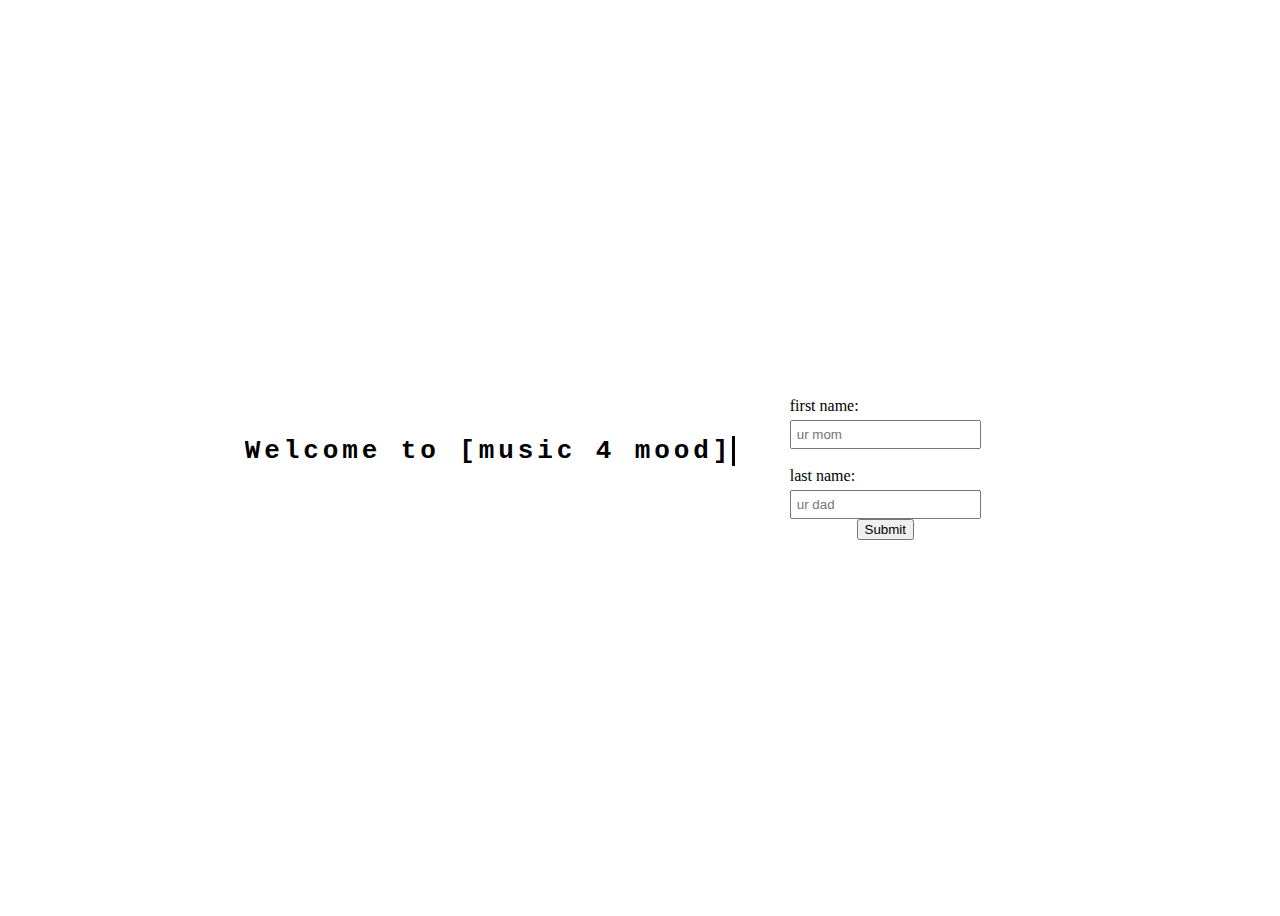
<file: index.html>
<!-- index.html-->
<!DOCTYPE html>
<html lang="en">
<head>
  <meta charset="UTF-8">
  <meta http-equiv="X-UA-Compatible" content="IE-edge">
  <meta name="viewport" content="width=device-width, initial-scale=1.0">
  <link rel="stylesheet" href="style.css">
  <title>MAIN PAGE</title>
  <script src="https://code.jquery.com/jquery-3.5.1.min.js"></script>
 <!--trying to make css work on github-->
</head>
<body>
  <div class="container">
    <h1 class="text">Welcome to [music 4 mood]</h1>

    <div class="info-text">
      <p1 class="text1 delayed">first, I need some information from you!</p1>
    </div>

  </div>

  <form id="myForm"> <!--form fields-->
 
  <div>
    <label for="fname">first name:</label>
    <input type="text" id="fname" name="fname" placeholder="ur mom" required>
  </div>
  <br>
  <div>
    <label for="lname">last name:</label>
    <input type="text" id="lname" name="lname" placeholder="ur dad" required>
  </div>

  <div>
    <input type="submit" value="Submit">
  </div>

</form>

  <script>
    function showLoadingPage(event) {
      event.preventDefault(); // Prevent the default form submission behavior

      const firstNameInput = document.getElementById('fname');
      const lastNameInput = document.getElementById('lname');

      const firstName = firstNameInput.value;
      const lastName = lastNameInput.value;

      // Option 1: Pass form values as query parameters
      const url = `loading.html?fname=${encodeURIComponent(firstName)}&lname=${encodeURIComponent(lastName)}`;
      window.location.href = url;

      // Option 2: Store form values in localStorage (or sessionStorage)
      // localStorage.setItem('firstName', firstName);
      // localStorage.setItem('lastName', lastName);
      // window.location.href = 'loading.html';
    }
  </script>

  <script src="script.js"></script>
</body>
</html>
</file>
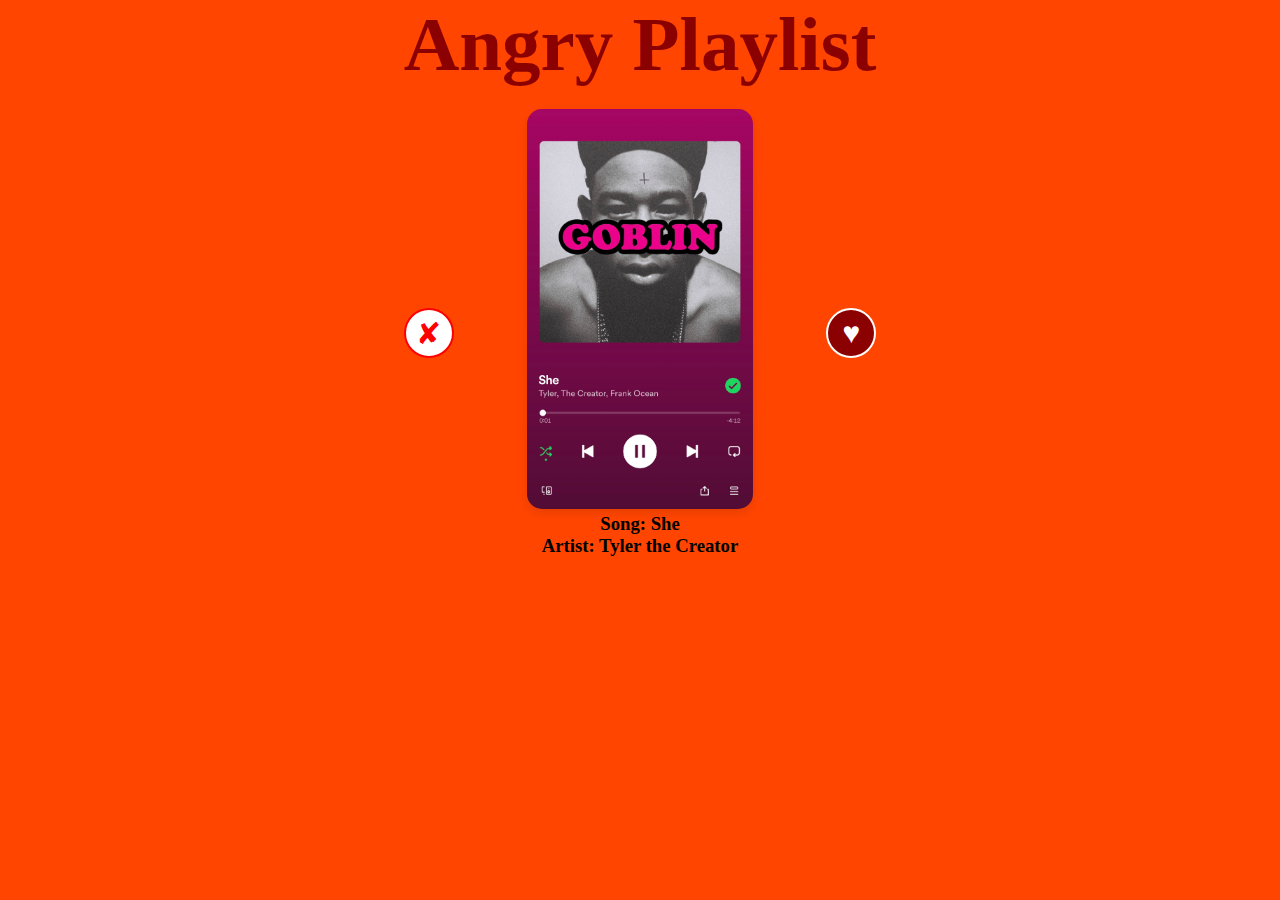
<file: angry.html>
<!DOCTYPE html>
<html lang="en">
<head>
  <meta charset="UTF-8">
  <meta name="viewport" content="width=device-width, initial-scale=1.0">
  <title>Angry Playlist</title>
  <link rel="stylesheet" href="angry.css">
</head>
<body>
  <div class="container">
    <h2>Angry Playlist</h2>
    <div id="song-container">
      <!-- Songs will be dynamically added here -->
    </div>
    <div class="playlist">
      <ul id="playlist">
        <!-- Liked songs will be added here dynamically -->
      </ul>
    </div>
  </div>

  <script src="angry.js"></script>
</body>
</html>
</file>
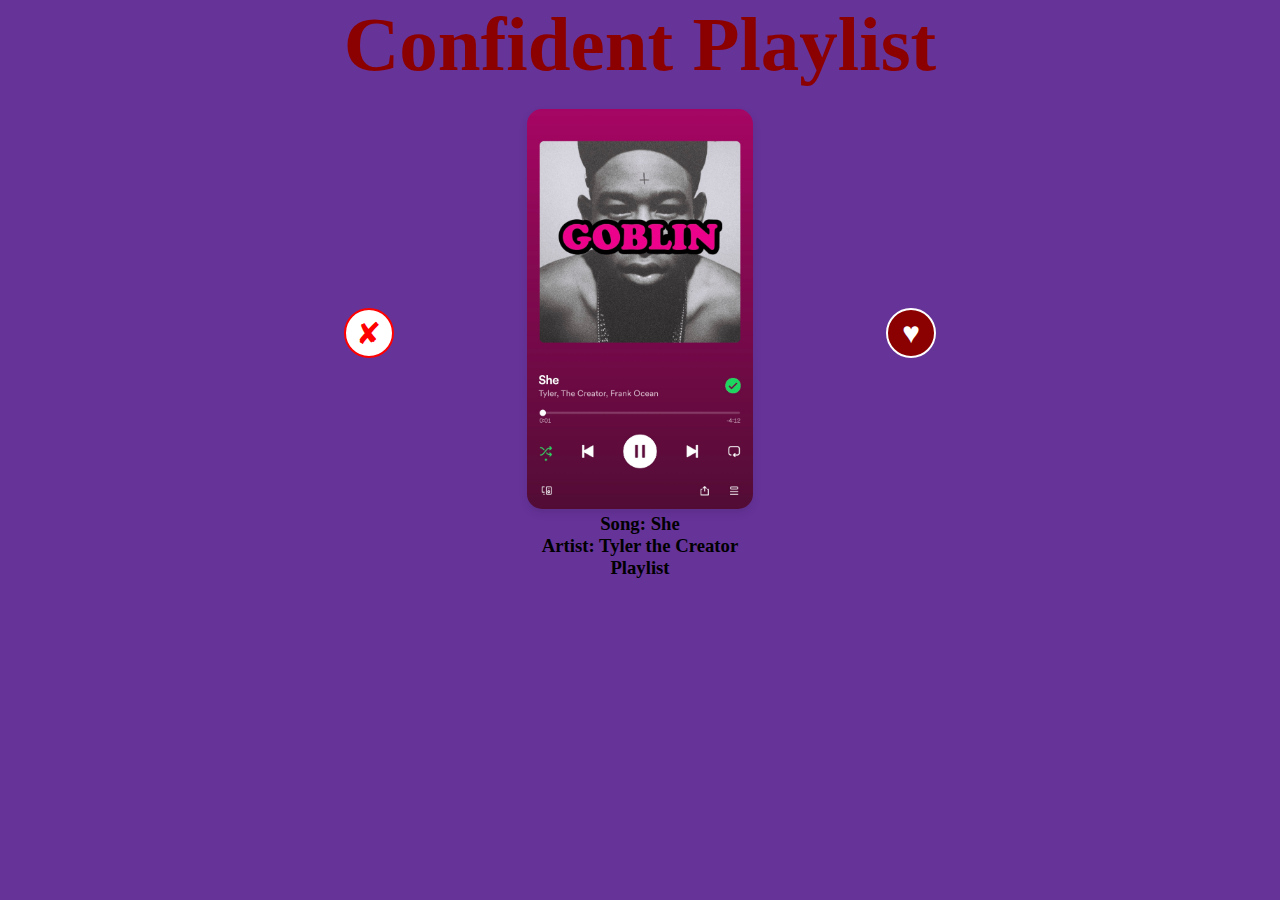
<file: confident.html>
<!DOCTYPE html>
<html lang="en">
<head>
  <meta charset="UTF-8">
  <meta name="viewport" content="width=device-width, initial-scale=1.0">
  <title>Confident Playlist</title>
  <link rel="stylesheet" href="angry.css">
  <link rel="stylesheet" href="confident.css">
</head>
<body>
  <div class="container">
    <h2>Confident Playlist</h2>
    <div id="song-container">
      <!-- Songs will be dynamically added here -->
    </div>
    <div class="playlist">
      <h3>Playlist</h3>
      <ul id="playlist">
        <!-- Liked songs will be added here dynamically -->
      </ul>
    </div>
  </div>

  <script src="confident.js"></script>
</body>
</html>
</file>
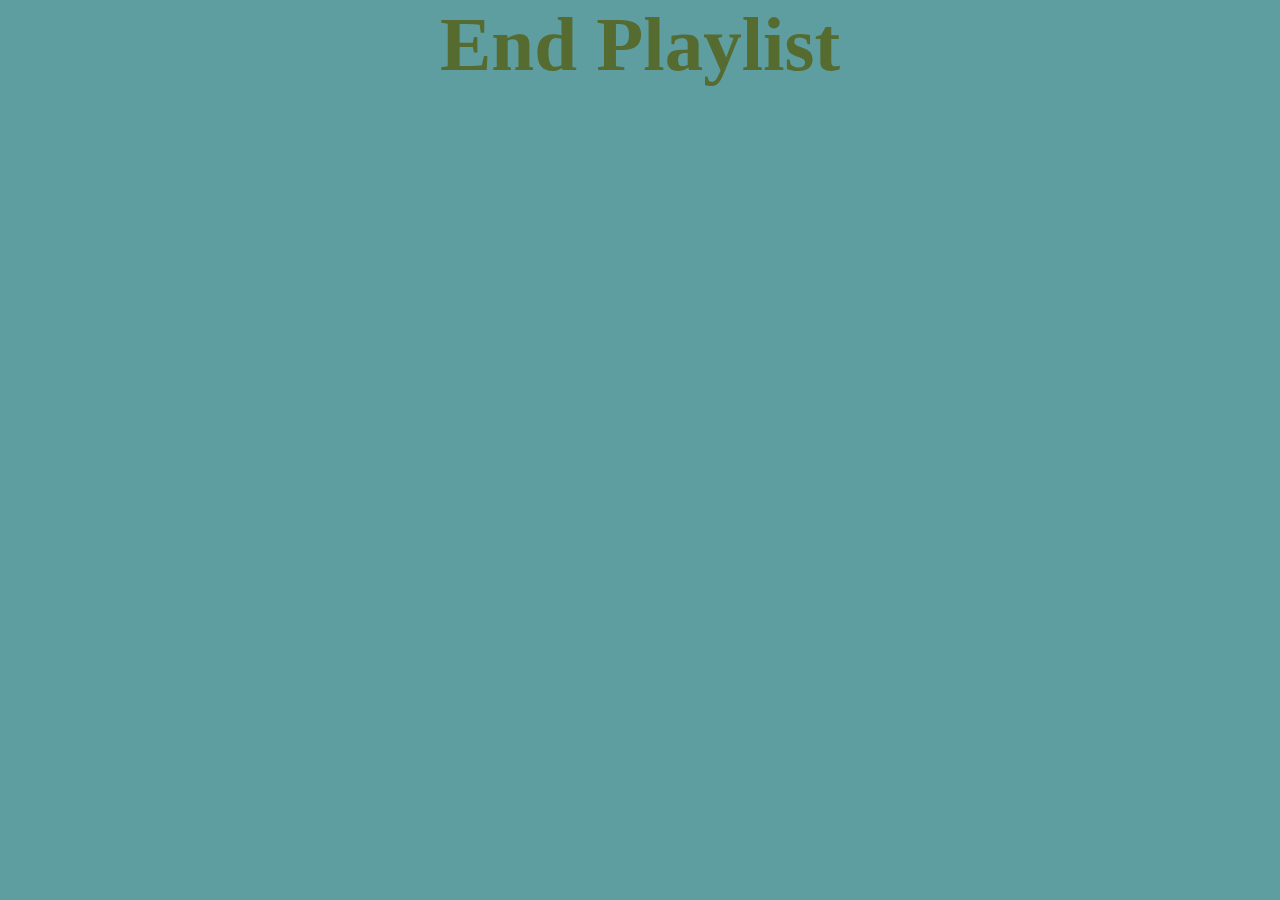
<file: endplaylist.html>
<!-- endplaylist.html -->
<!DOCTYPE html>
<html lang="en">
<head>
  <meta charset="UTF-8">
  <meta name="viewport" content="width=device-width, initial-scale=1.0">
  <title>End Playlist</title>
  <link rel="stylesheet" href="angry.css">
  <link rel="stylesheet" href="endplaylist.css">
</head>
<body>
  <div class="container">
  <h2>End Playlist</h2>

  <div id="likedSongs">
    <!-- Liked songs will be displayed here -->
  </div>
</div>

  <script src="endplaylist.js"></script>
</body>
</html>
</file>
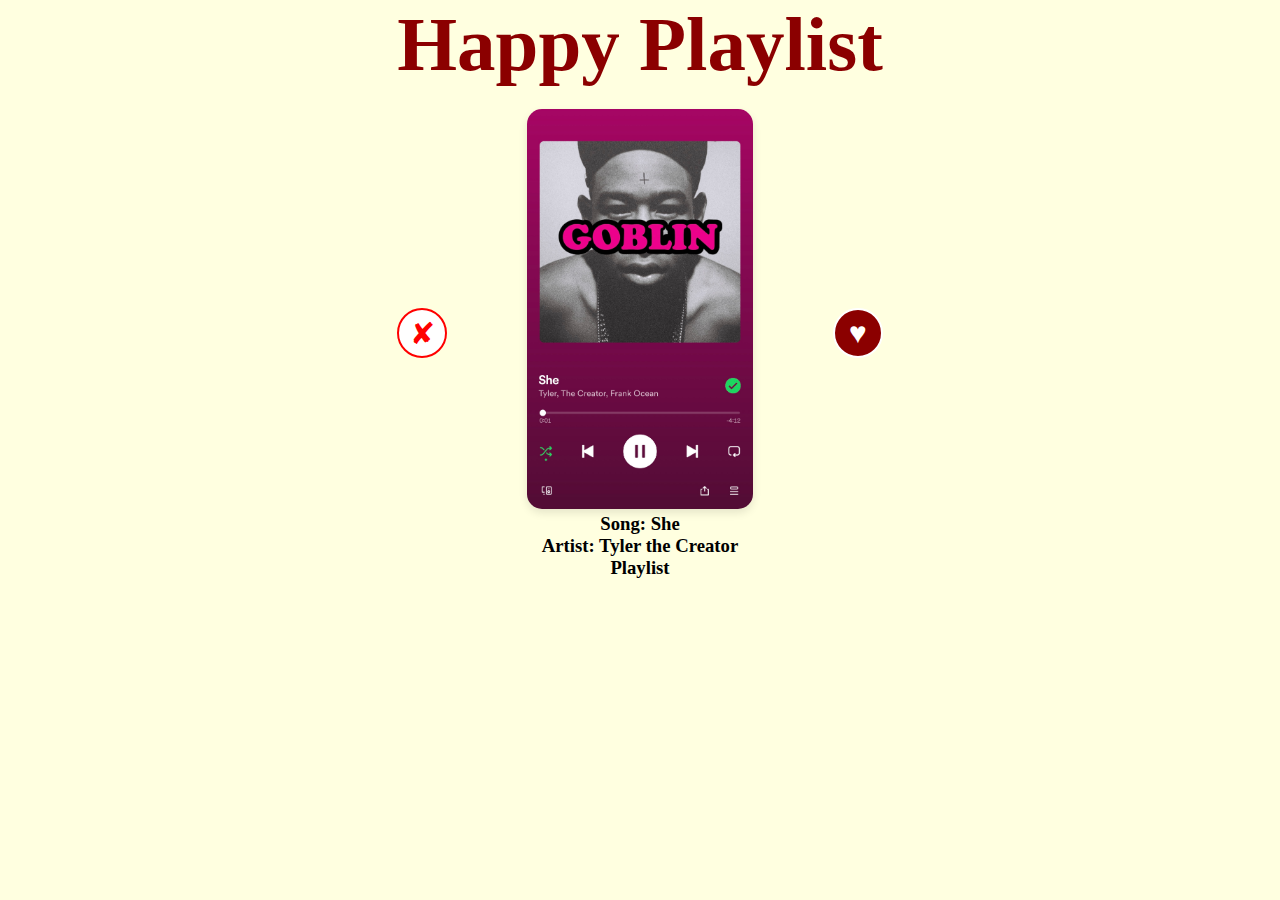
<file: happy.html>
<!DOCTYPE html>
<html lang="en">
<head>
  <meta charset="UTF-8">
  <meta name="viewport" content="width=device-width, initial-scale=1.0">
  <title>Happy Playlist</title>
  <link rel="stylesheet" href="angry.css">
  <link rel="stylesheet" href="happy.css">

</head>
<body>
  <div class="container">
    <h2>Happy Playlist</h2>
    <div id="song-container">
      <!-- Songs will be dynamically added here -->
    </div>
    <div class="playlist">
      <h3>Playlist</h3>
      <ul id="playlist">
        <!-- Liked songs will be added here dynamically -->
      </ul>
    </div>
  </div>

  <script src="happy.js"></script>
</body>
</html>
</file>
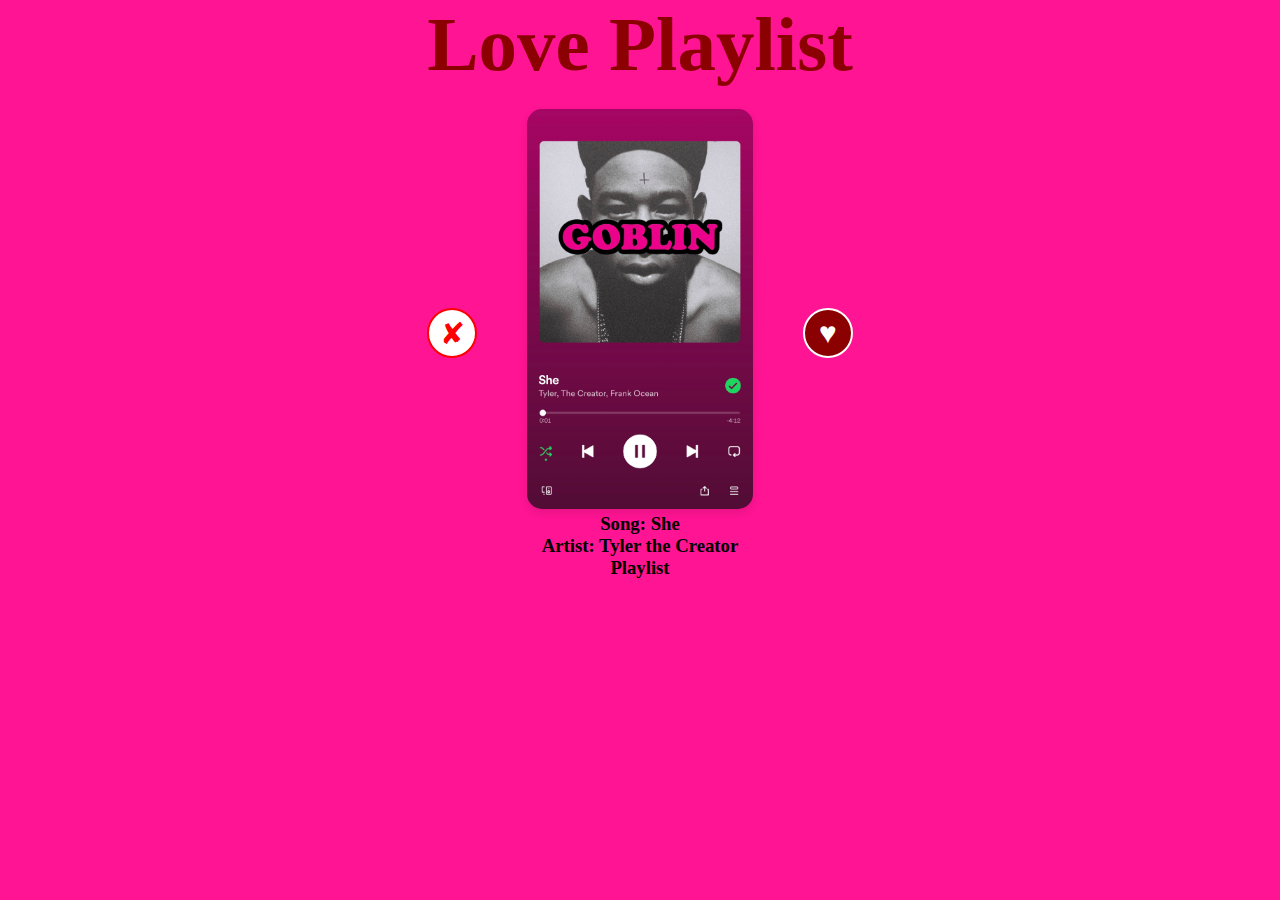
<file: inlove.html>
<!DOCTYPE html>
<html lang="en">
<head>
  <meta charset="UTF-8">
  <meta name="viewport" content="width=device-width, initial-scale=1.0">
  <title>In Love Playlist</title>
  <link rel="stylesheet" href="angry.css">
  <link rel="stylesheet" href="inlove.css">
</head>
<body>
  <div class="container">
    <h2>Love Playlist</h2>
    <div id="song-container">
      <!-- Songs will be dynamically added here -->
    </div>
    <div class="playlist">
      <h3>Playlist</h3>
      <ul id="playlist">
        <!-- Liked songs will be added here dynamically -->
      </ul>
    </div>
  </div>

  <script src="inlove.js"></script>
</body>
</html>
</file>
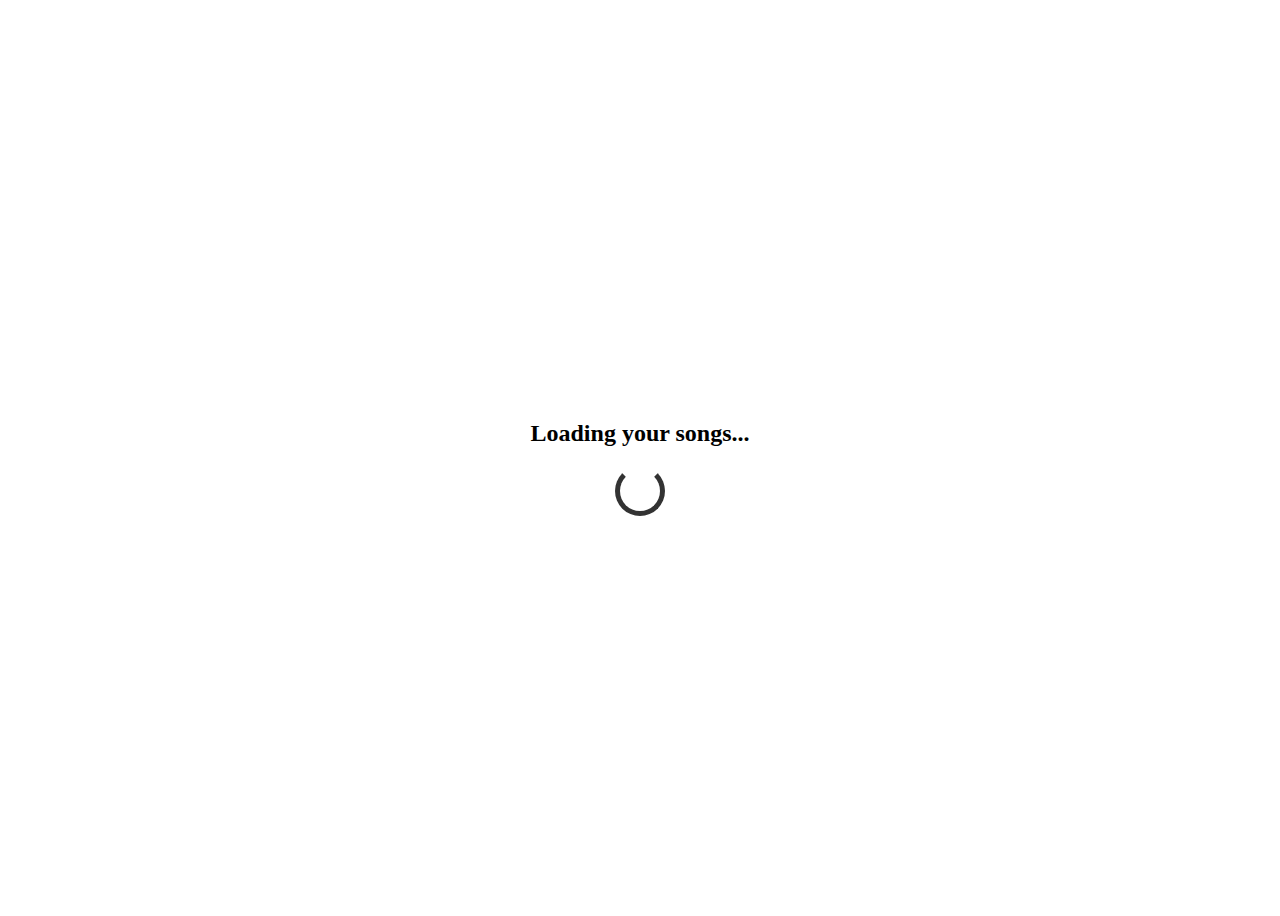
<file: loading2.html>
<!DOCTYPE html>
<html lang="en">
<head>
  <meta charset="UTF-8">
  <meta name="viewport" content="width=device-width, initial-scale=1.0">
  <title>Loading Songs...</title>
  <link rel="stylesheet" href="loading2.css">
</head>
<body>
  <div class="loading-container">
    <h2>Loading your songs...</h2>
    <div class="loading-animation"></div>
  </div>

  <script>
    document.addEventListener('DOMContentLoaded', function() {
      const selectedMood = sessionStorage.getItem('selectedMood');

      // After a delay, navigate to the respective mood page
      setTimeout(() => {
        switch(selectedMood) {
          case 'happy':
            window.location.href = 'happy.html';
            break;
          case 'neutral':
            window.location.href = 'neutral.html';
            break;
          case 'sad':
            window.location.href = 'sad.html';
            break;
          case 'angry':
            window.location.href = 'angry.html';
            break;
          case 'in love':
            window.location.href = 'inlove.html';
            break;
          case 'confident':
            window.location.href = 'confident.html';
            break;
          // Add more cases for additional mood options as needed
          default:
            // Handle default case if needed
            break;
        }
      }, 2000); // Adjust the delay duration as needed
    });
  </script>
</body>
</html>
</file>
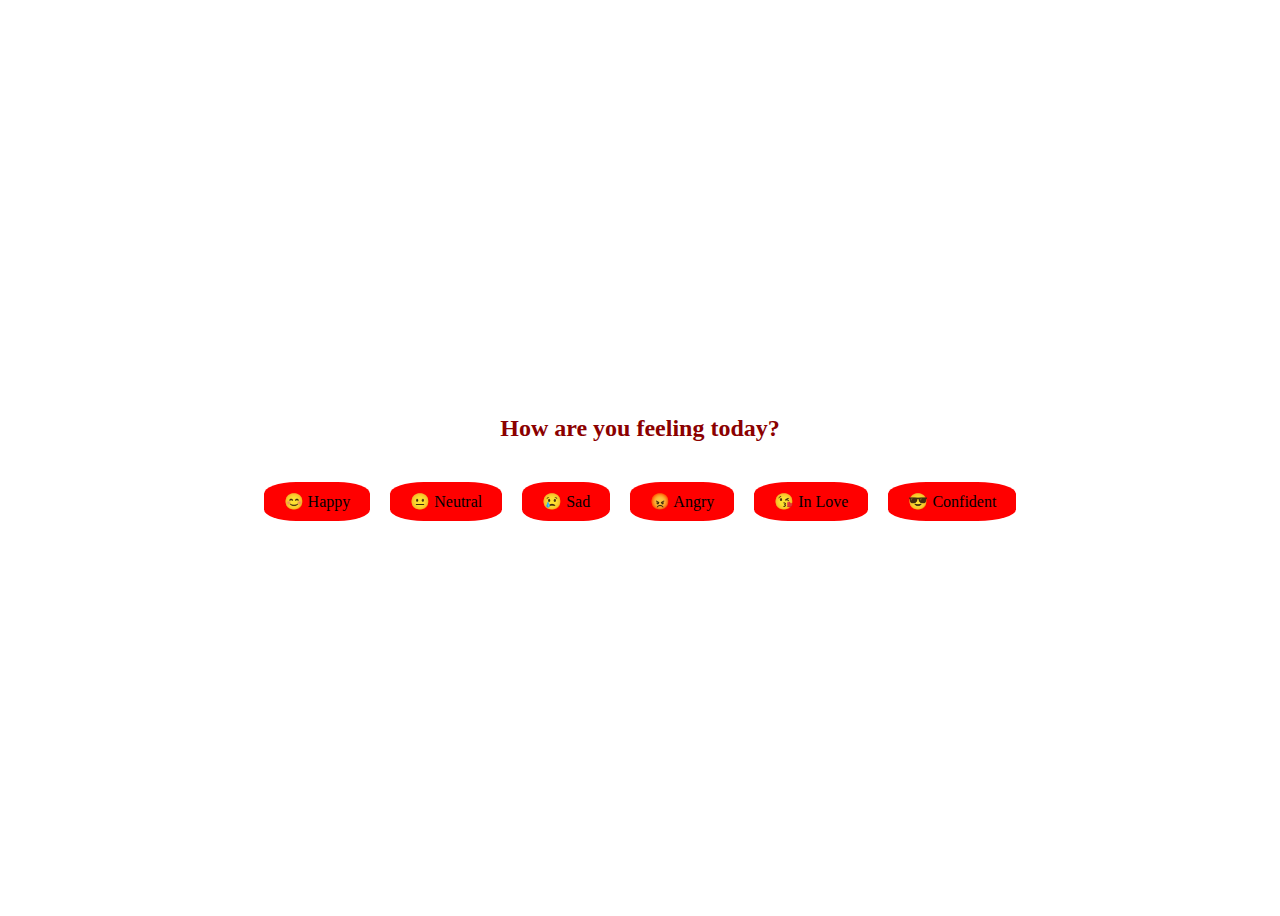
<file: mood.html>
<!DOCTYPE html>
<html lang="en">
<head>
  <meta charset="UTF-8">
  <meta name="viewport" content="width=device-width, initial-scale=1.0">
  <title>Select Your Mood</title>
  <link rel="stylesheet" href="mood.css">
</head>
<body>
  <div class="container">
    <h2>How are you feeling today?</h2>
    <div class="mood-options">
      <a class="mood-btn" href="happy.html" data-mood="happy">😊 Happy</a>
      <a class="mood-btn" href="neutral.html" data-mood="neutral">😐 Neutral</a>
      <a class="mood-btn" href="sad.html" data-mood="sad">😢 Sad</a>
      <a class="mood-btn" href="angry.html" data-mood="angry">😡 Angry</a>
      <a class="mood-btn" href="inlove.html" data-mood="in love">😘 In Love</a>
      <a class="mood-btn" href="confident.html" data-mood="confident">😎 Confident</a>

      <!-- Add more mood options as needed -->
    </div>
    
    


  </div>
<script type="module" src="mood.js"></script>  
</body>
</html>
</file>
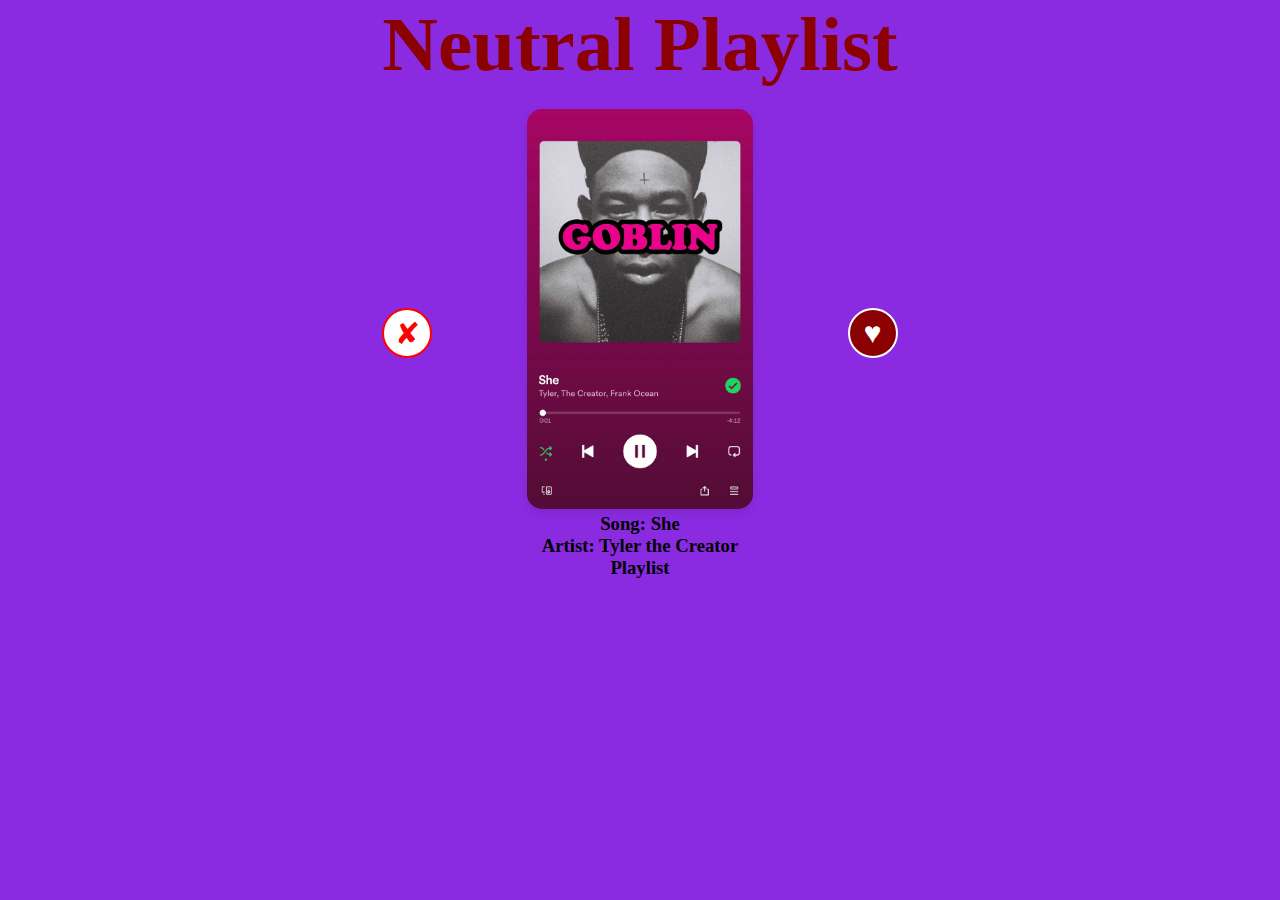
<file: neutral.html>
<!-- neutral.html -->
<!DOCTYPE html>
<html lang="en">
<head>
  <meta charset="UTF-8">
  <meta name="viewport" content="width=device-width, initial-scale=1.0">
  <title>Neutral Playlist</title>
  <link rel="stylesheet" href="angry.css">
  <link rel="stylesheet" href="neutral.css">
</head>
<body>
  <div class="container">
    <h2>Neutral Playlist</h2>
    <div id="song-container">
      <!-- Songs will be dynamically added here -->
    </div>
    <div class="playlist">
      <h3>Playlist</h3>
      <ul id="playlist">
        <!-- Liked songs will be added here dynamically -->
      </ul>
    </div>
  </div>

  <script src="neutral.js"></script>
</body>
</html>
</file>
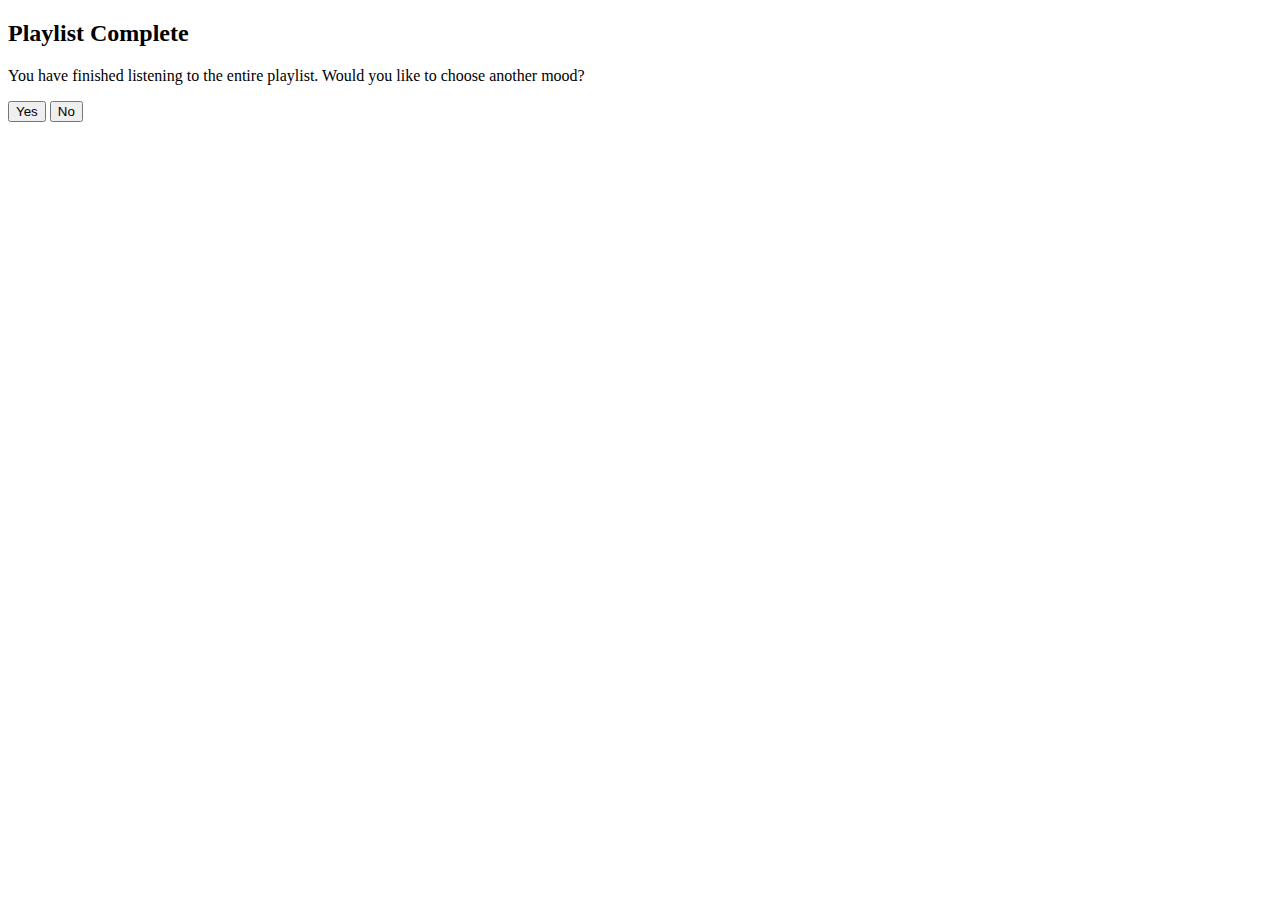
<file: nomoresongs.html>
<!DOCTYPE html>
<html lang="en">
<head>
  <meta charset="UTF-8">
  <meta name="viewport" content="width=device-width, initial-scale=1.0">
  <title>Playlist Complete</title>
</head>
<body>
  <h2>Playlist Complete</h2>
  <p>You have finished listening to the entire playlist. Would you like to choose another mood?</p>
  <button id="yesBtn">Yes</button>
  <button id="noBtn">No</button>

  <div id="likedSongs">
    <!-- Liked songs will be displayed here if the user chooses not to select another mood -->
  </div>

  <script src="nomoresongs.js"></script> <!-- JavaScript file for handling user response -->
</body>
</html>
</file>
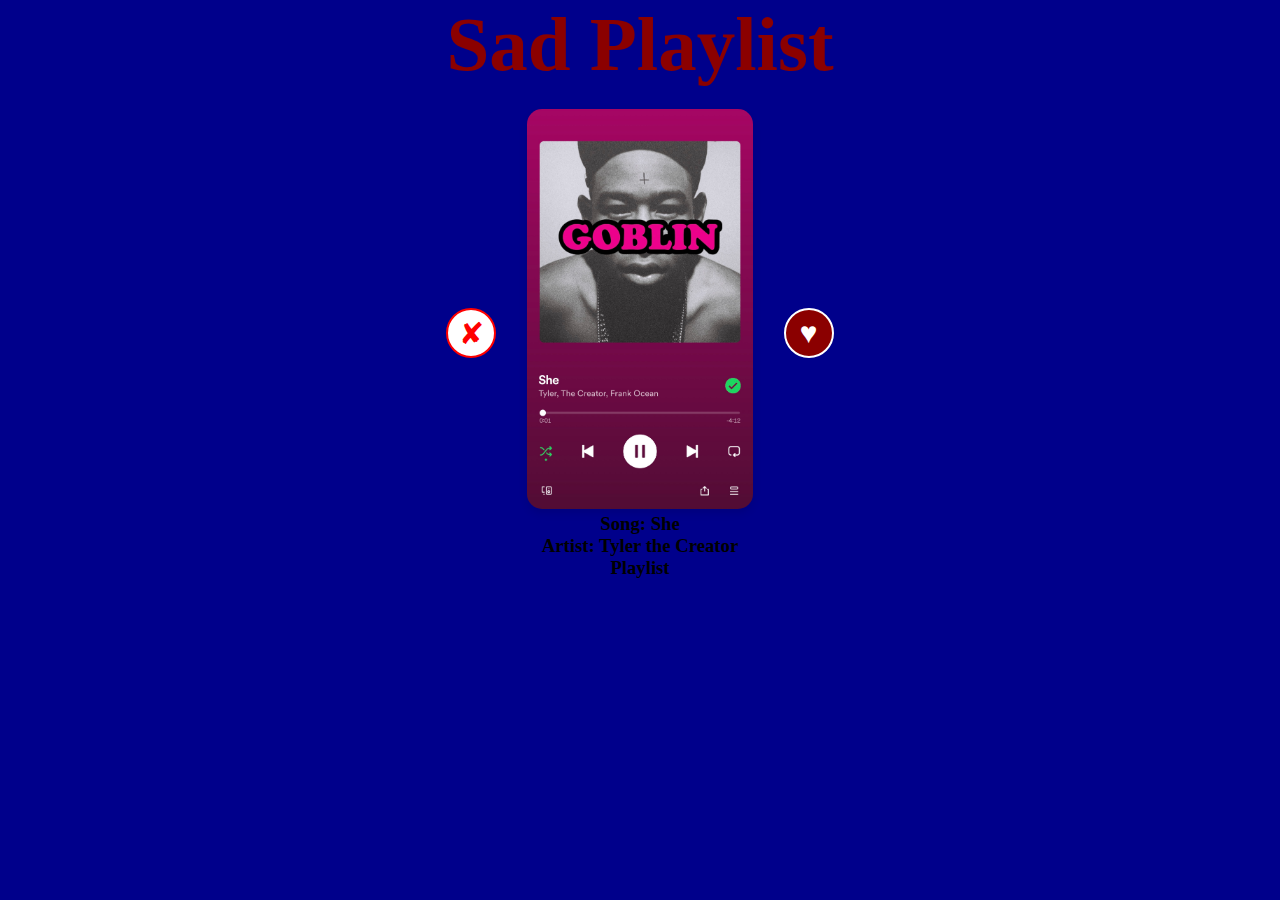
<file: sad.html>
<!DOCTYPE html>
<html lang="en">
<head>
  <meta charset="UTF-8">
  <meta name="viewport" content="width=device-width, initial-scale=1.0">
  <title>Sad Playlist</title>
  <link rel="stylesheet" href="angry.css">
  <link rel="stylesheet" href="sad.css">
</head>
<body>
  <div class="container">
    <h2>Sad Playlist</h2>
    <div id="song-container">
      <!-- Songs will be dynamically added here -->
    </div>
    <div class="playlist">
      <h3>Playlist</h3>
      <ul id="playlist">
        <!-- Liked songs will be added here dynamically -->
      </ul>
    </div>
  </div>

  <script src="sad.js"></script>
</body>
</html>
</file>
<file: style.css>
body {
  display: flex;
  justify-content: center;
  align-items: center;
  height: 100vh;
}

.container {
  text-align: center;
}

.text {
  font-family: monospace;
  color: black;
  overflow: hidden;
  border-right: .15em solid black;
  white-space: nowrap;
  margin: 0 auto;
  letter-spacing: .15em;
  animation: typing 3.5s steps(40, end), blink-caret .75s step-end infinite;
}

@keyframes typing {
  from { width: 0 }
  to { width: 100% }
}

@keyframes blink-caret {
  from, to { border-color: transparent }
  50% { border-color: black }
}

.text1 {
  font-family: monospace;
  color: red;
  overflow: hidden;
  border-right: .15em solid black;
  white-space: nowrap;
  margin: 0 auto;
  letter-spacing: .15em;
  animation: typing 3.5s steps(40, end), blink-caret .75s step-end infinite;
}

.delayed {
  opacity: 0;
  animation: fadeIn 2s ease-in 3.5s forwards;
}

.delayed-form {
  opacity: 0;
  animation: fadeIn 2s ease-in 5.5s forwards;
}

@keyframes fadeIn {
  from { opacity: 0; }
  to { opacity: 1; }
}

.info-text {
  display: flex;
  flex-direction: column;
  align-items: center;
}

form {
  display: flex;
  flex-direction: column;
  align-items: center;
  margin-top: 20px;
  width: 300px; /* Adjust this value as needed */
}

label {
  display: block;
  text-align: left;
  width: 100%;
  margin-bottom: 5px; /* Adjust this value to increase or decrease the spacing between labels and input fields */
}

input[type="text"] {
  width: 100%;
  padding: 5px;
  box-sizing: border-box;
}

/* Loading page styles */
.loading-container {
  display: flex;
  flex-direction: column;
  justify-content: center;
  align-items: center;
  height: 100vh;
  text-align: center;
}

.loading-animation {
  width: 40px;
  height: 40px;
  border: 5px solid #333;
  border-top-color: transparent;
  border-radius: 50%;
  animation: rotate 1s linear infinite;
}

@keyframes rotate {
  from { transform: rotate(0deg); }
  to { transform: rotate(360deg); }
}
</file>
<file: confident.css>
body {
	background-color: rebeccapurple;
}
</file>
<file: endplaylist.css>
/* endplaylist.css */
.container {
  max-width: 800px; /* Adjust this value as needed */
  margin: 0 auto; /* Center the container horizontally */
}

body {
  background-color: cadetblue;
}
h2 {
  color: darkolivegreen;
}

#likedSongs div {
  /*display: inline-block; */ /* Display the song divs side by side */
  margin: 10px; /* Add some spacing between the song divs */
}

#likedSongs div img {
  max-width: 400px;
  max-height: 400px;
  border-radius: 15px;
  box-shadow: 0 4px 8px rgba(0, 2, 0, 0.1);
}
/* endplaylist.css */
#likedSongs div > p:nth-child(1) {
  /* Styles for the title */
  font-size: 24px;
  font-weight: bold;
  color: floralwhite;
  margin-bottom: 5px;
}

#likedSongs div > p:nth-child(2) {
  /* Styles for the artist */
  font-size: 24px;
  color: darkseagreen;
  margin-bottom: 20px;
}
</file>
<file: happy.css>
body {
	background-color: lightyellow;
}
</file>
<file: inlove.css>
body {
  background-color: deeppink;
}
</file>
<file: loading2.css>
.loading-container {
  display: flex;
  flex-direction: column;
  justify-content: center;
  align-items: center;
  height: 100vh;
  text-align: center;
}

.loading-animation {
  width: 40px;
  height: 40px;
  border: 5px solid #333;
  border-top-color: transparent;
  border-radius: 50%;
  animation: rotate 1s linear infinite;
}

@keyframes rotate {
  from { transform: rotate(0deg); }
  to { transform: rotate(360deg); }
}
</file>
<file: mood.css>
.container {
  text-align: center;
  display: flex;
  flex-direction: column;
  justify-content: center;
  align-items: center;
  height: 100vh;
}
h2 {
  color: darkred;

}
.mood-options {
  display: flex;
  justify-content: center;
  margin-top: 20px;
}

.mood-btn {
    font-family: cursive;
    font-size: 16px;
  padding: 10px 20px;
  margin: 0 10px;
  border: none;
  border-radius: 30%;
  background-color: red;
  cursor: pointer;
  text-decoration: none;
  color: black;
}

.mood-btn:hover {
  background-color: darkred;
}
</file>
<file: neutral.css>
body {
	background-color: blueviolet;
}
</file>
<file: sad.css>
body {
	background-color: darkblue;
}
</file>
<file: angry.css>
/* angry.css */
/* Reset styles */
* {
  margin: 0;
  padding: 0;
  box-sizing: border-box;
}

body {
  display: flex;
  flex-direction: column; /* Changed from 'justify-content' to 'flex-direction' */
  align-items: center;
  min-height: 100vh;
  background-color: orangered;
}

.container {
  text-align: center;
}

h2 {
  font-size: 77px;
  font-feature-settings: ;
  margin-bottom: 20px;
  color: darkred;
}

.song img {
  max-width: 400px;
  max-height: 400px;
  border-radius: 15px;
  box-shadow: 0 4px 8px rgba(0, 2, 0, 0.1);
}

/*.card {
  width: 300px;
  height: 400px;
  border-radius: 15px;
  box-shadow: 0 4px 8px rgba(0, 0, 0, 0.1);
  overflow: hidden;
  position: relative;
  margin: 20px;
  display: inline-block;
  background-color: #fff;
  transition: transform 0.3s ease;
} */

.card:hover {
  transform: translateY(-5px);
}

.card img {
  width: 100%;
  height: 200px;
  object-fit: cover;
}

.card .content {
  padding: 20px;
}

.card h3 {
  font-size: 20px;
  margin-bottom: 10px;
}

.card p {
  font-size: 16px;
  color: #555;
}

/* Media Query for responsiveness */
@media (max-width: 768px) {
  .card {
    width: calc(50% - 40px); /* Adjust width for smaller screens */
    margin: 20px 20px 20px 0; /* Adjust margin for smaller screens */
  }
}

.song {
  position: relative;
  text-align: center;
}

.like-btn {
  width: 50px;
  height: 50px;
  background-color: darkred; /* Background color */
  border: 2px solid white; 
  border-radius: 50%; /* Rounded corners */
  padding: 5px; /* Padding */
  cursor: pointer;
  position: absolute;
  top: 50%;
  left: calc(100% - 50px); /* Pushes the button to the right */
  transform: translateY(-50%);
}

.like-btn:before {
  content: '\2665';
  font-size: 30px;
  color: white; /* Color of the heart symbol */
  position: absolute;
  top: 50%;
  left: 50%;
  transform: translate(-50%, -50%);
}

.dislike-btn {
  width: 50px;
  height: 50px;
  background-color: white; /* White background */
  border: 2px solid red; /* Red border */
  border-radius: 50%; /* Rounded corners */
  padding: 5px; /* Padding */
  cursor: pointer;
  position: absolute;
  top: 50%;
  right: calc(100% - 50px); /* Pushes the button to the left */
  transform: translateY(-50%);
}

.dislike-btn:before {
  content: '\2718';
  font-size: 30px; /* Adjust font size */
  color: red; /* Red color */
  position: absolute;
  top: 50%;
  left: 50%;
  transform: translate(-50%, -50%);
}
</file>
